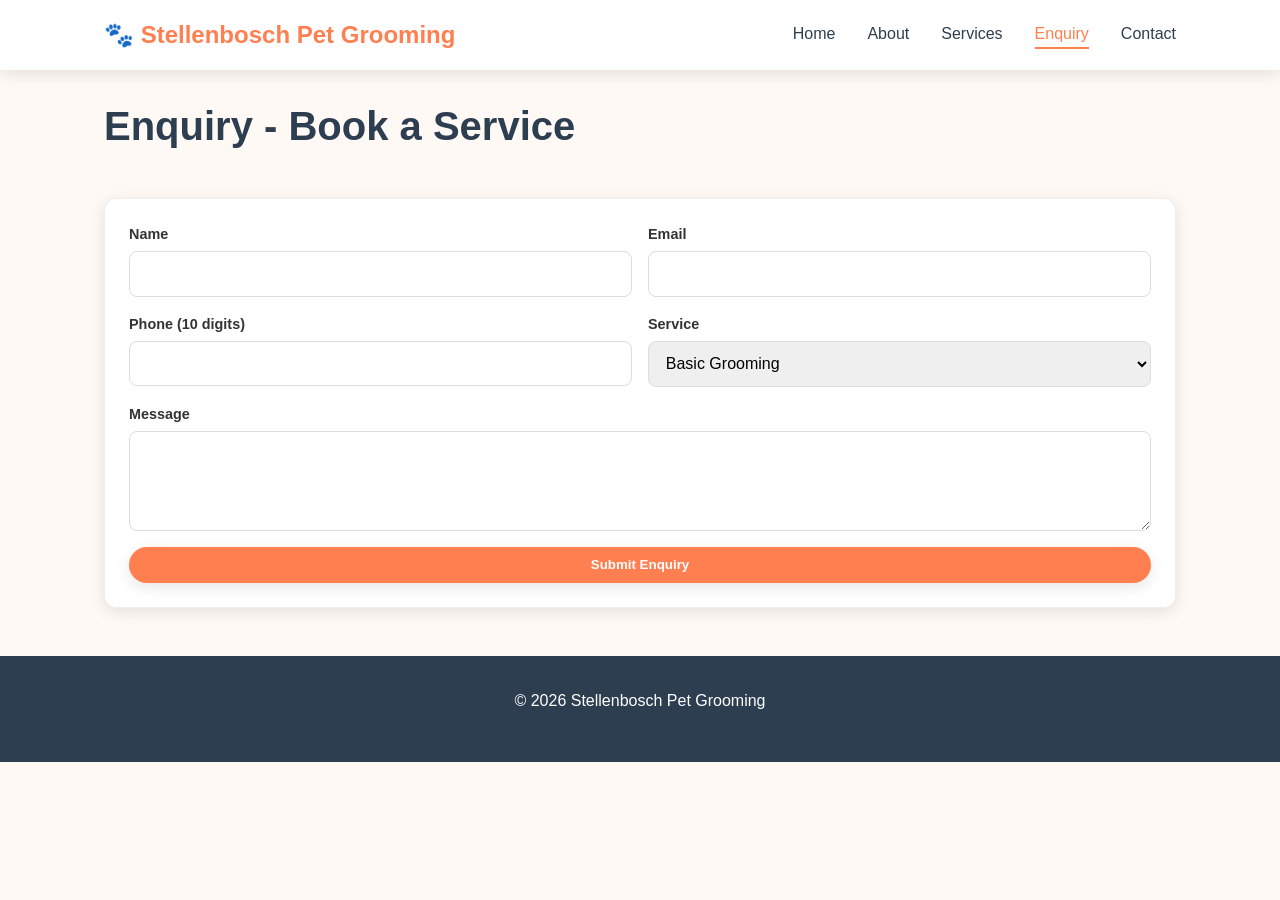
<file: StellenboschPetGrooming/enquiry.html>
<!DOCTYPE html><html lang="en"><head>
<meta charset="UTF-8"><meta name="viewport" content="width=device-width, initial-scale=1.0">
<title>Book Grooming Appointment | Enquiry Form Stellenbosch</title>
<meta name="description" content="Enquire about dog and cat grooming services, volunteering, or sponsorship in Stellenbosch.">
<link rel="stylesheet" href="css/style.css">
</head><body>
<header><nav><div class="logo">🐾 Stellenbosch Pet Grooming</div><div class="nav-links">
<a href="index.html">Home</a><a href="about.html">About</a><a href="services.html">Services</a><a href="enquiry.html">Enquiry</a><a href="contact.html">Contact</a>
</div></nav></header>
<main>
<h1>Enquiry - Book a Service</h1>
<div id="form-error"></div><div id="form-success"></div>
<form id="enquiryForm" class="enquiry-form" novalidate>
<div class="form-row"><div class="form-group"><label>Name</label><input id="enq-name" type="text" required></div><div class="form-group"><label>Email</label><input id="enq-email" type="email" required></div></div>
<div class="form-row"><div class="form-group"><label>Phone (10 digits)</label><input id="enq-phone" type="tel" required></div><div class="form-group"><label>Service</label><select id="enq-service"><option>Basic Grooming</option><option>Full Spa</option><option>Cat Grooming</option></select></div></div>
<div class="form-group"><label>Message</label><textarea id="enq-message" rows="4"></textarea></div>
<button type="submit" class="btn">Submit Enquiry</button>
</form>
</main>
<footer><p>&copy; 2026 Stellenbosch Pet Grooming</p></footer>
<script src="js/main.js"></script>
</body></html>
</file>
<file: StellenboschPetGrooming/css/style.css>
* {
    margin: 0;
    padding: 0;
    box-sizing: border-box;
}

:root {
    --primary: #FF7F50;
    --secondary: #2C3E50;
    --light: #FFF9F5;
    --dark: #333;
    --shadow: 0 4px 15px rgba(0, 0, 0, 0.1);
}

body {
    font-family: 'Poppins', Arial, sans-serif;
    font-size: 1rem;
    line-height: 1.6;
    color: var(--dark);
    background-color: var(--light);
}

h1 {
    font-size: 2.5rem;
    font-weight: 700;
    line-height: 1.2;
    color: var(--secondary);
    margin-bottom: 1rem;
}

h2 {
    font-size: 1.8rem;
    font-weight: 600;
    margin: 1.5rem 0 0.8rem;
}

p {
    margin-bottom: 1em;
}

header {
    background: white;
    box-shadow: var(--shadow);
    position: sticky;
    top: 0;
    z-index: 100;
}

nav {
    display: flex;
    justify-content: space-between;
    align-items: center;
    max-width: 1200px;
    margin: 0 auto;
    padding: 1rem 5%;
}

.logo {
    font-size: 1.5rem;
    font-weight: 700;
    color: var(--primary);
}

.nav-links {
    display: flex;
    gap: 2rem;
    list-style: none;
}

.nav-links a {
    text-decoration: none;
    color: var(--secondary);
    font-weight: 500;
    transition: color 0.3s;
}

.nav-links a:hover {
    color: var(--primary);
}

.nav-links a:focus {
    outline: 2px solid var(--primary);
    outline-offset: 2px;
}

.nav-links a:active {
    transform: scale(0.98);
}

main {
    max-width: 1200px;
    margin: 2rem auto;
    padding: 0 5%;
    display: grid;
    gap: 2rem;
}

.hero {
    display: grid;
    grid-template-columns: 1fr 1fr;
    gap: 3rem;
    align-items: center;
    background: white;
    padding: 2rem;
    border-radius: 15px;
    box-shadow: var(--shadow);
    border: 1px solid #eee;
}

.btn {
    display: inline-block;
    background-color: var(--primary);
    color: white;
    padding: 0.8em 1.5em;
    border-radius: 30px;
    text-decoration: none;
    font-weight: 600;
    box-shadow: var(--shadow);
    transition: all 0.3s;
    border: none;
    cursor: pointer;
}

.btn:hover {
    background-color: #E86A3C;
    transform: translateY(-2px);
}

img {
    width: 100%;
    height: auto;
    border-radius: 12px;
    object-fit: cover;
    box-shadow: var(--shadow);
}

.services-grid {
    display: grid;
    grid-template-columns: repeat(3, 1fr);
    gap: 1.5rem;
}

.card {
    background: white;
    padding: 1.5rem;
    border-radius: 12px;
    border: 1px solid #eee;
    box-shadow: var(--shadow);
}

footer {
    background-color: var(--secondary);
    color: white;
    text-align: center;
    padding: 2rem;
    margin-top: 3rem;
}

.table-wrapper {
    width: 100%;
    overflow-x: auto;
    background: white;
    border-radius: 12px;
    box-shadow: var(--shadow);
    border: 1px solid #eee;
}

table {
    width: 100%;
    border-collapse: collapse;
    min-width: 500px;
}

th, td {
    padding: 1rem;
    text-align: left;
    border-bottom: 1px solid #eee;
}

th {
    background-color: var(--secondary);
    color: white;
}

tr:hover {
    background-color: var(--light);
}

.enquiry-form {
    background: white;
    padding: 1.5rem;
    border-radius: 12px;
    box-shadow: var(--shadow);
    border: 1px solid #eee;
    display: flex;
    flex-direction: column;
    gap: 1rem;
}

.form-row {
    display: flex;
    gap: 1rem;
}

.form-group {
    display: flex;
    flex-direction: column;
    flex: 1;
}

.form-group label {
    font-weight: 600;
    margin-bottom: 0.3rem;
    font-size: 0.9rem;
}

.form-group input, .form-group select, .form-group textarea {
    width: 100%;
    padding: 0.8rem;
    border: 1px solid #ddd;
    border-radius: 8px;
    font-size: 1rem;
    font-family: inherit;
    transition: all 0.3s;
}

.form-group input:focus, .form-group select:focus, .form-group textarea:focus {
    border-color: var(--primary);
    outline: none;
    box-shadow: 0 0 0 3px rgba(255, 127, 80, 0.2);
}

.form-group input:hover, .form-group select:hover, .form-group textarea:hover {
    border-color: #bbb;
}

@media (max-width: 1024px) {
    .services-grid {
        grid-template-columns: repeat(2, 1fr);
    }

    .hero {
        grid-template-columns: 1fr;
    }

    h1 {
        font-size: 2rem;
    }
}

@media (max-width: 768px) {
    nav {
        flex-direction: column;
        gap: 1rem;
    }

    .nav-links {
        flex-wrap: wrap;
        justify-content: center;
        gap: 1rem;
    }

    .services-grid {
        grid-template-columns: 1fr;
    }

    .form-row {
        flex-direction: column;
    }

    h1 {
        font-size: 1.8rem;
    }
}

@media (max-width: 480px) {
    body {
        font-size: 0.95rem;
    }

    .btn {
        width: 100%;
        text-align: center;
    }
}

.active{color:#FF7F50!important;border-bottom:2px solid #FF7F50}
#lightbox{position:fixed;top:0;left:0;width:100%;height:100%;background:rgba(0,0,0,0.85);display:none;justify-content:center;align-items:center;z-index:999}
#lightbox img{max-width:90%;max-height:90%;border-radius:12px}
#lightbox-close{position:absolute;top:20px;right:30px;color:white;font-size:40px;cursor:pointer}
.gallery{display:grid;grid-template-columns:repeat(3,1fr);gap:1rem;margin:1rem 0}
.gallery img{cursor:pointer;transition:transform 0.3s}
.gallery img:hover{transform:scale(1.05)}
.accordion-header{background:white;padding:1rem;cursor:pointer;border:1px solid #eee;border-radius:8px;margin-top:0.5rem;display:flex;justify-content:space-between}
.accordion-header.open{background:#FFF9F5}
.accordion-body{display:none;padding:1rem;background:white;border:1px solid #eee;border-top:none}
#booking-modal{position:fixed;inset:0;background:rgba(0,0,0,0.6);display:none;justify-content:center;align-items:center;z-index:1000}
.modal-content{background:white;padding:2rem;border-radius:12px;width:90%;max-width:400px}
#map{height:350px;border-radius:12px;margin-top:1rem;z-index:1}
.fade-in{animation:fadeIn 0.6s ease}
@keyframes fadeIn{from{opacity:0;transform:translateY(10px)}to{opacity:1;transform:translateY(0)}}
#form-error{background:#ffe0e0;color:#a00;padding:1rem;border-radius:8px;display:none;margin-bottom:1rem}
#form-success,#contact-success{background:#e0ffe0;color:#060;padding:1rem;border-radius:8px;display:none;margin-bottom:1rem}
</file>
